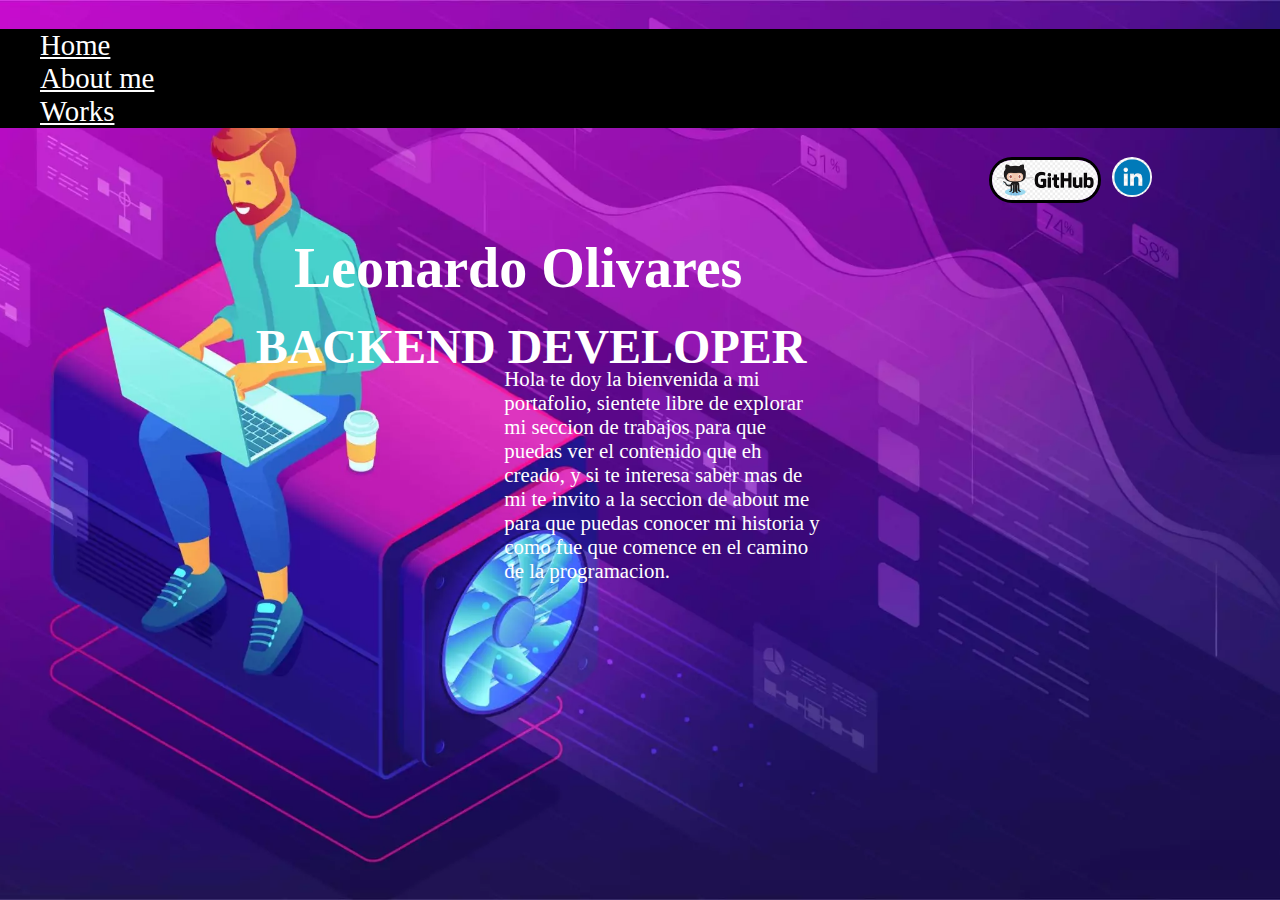
<file: src/views/index.html>
<!DOCTYPE html>
<html lang="es">
<head>
    <meta charset="UTF-8">
    <meta http-equiv="X-UA-Compatible" content="IE=edge">
    <meta name="viewport" content="width=device-width, initial-scale=1.0">
    <title>Leonardo Olivares</title>
    <link rel="stylesheet" href="https://cdn.jsdelivr.net/npm/bootstrap@4.6.2/dist/css/bootstrap.min.css" integrity="sha384-xOolHFLEh07PJGoPkLv1IbcEPTNtaed2xpHsD9ESMhqIYd0nLMwNLD69Npy4HI+N" crossorigin="anonymous">
    <link rel="stylesheet" href="/src/csss/estilos.css">
</head>
<body>
    <div>
      <nav  id="menu" class="navbar justify-content-center">
        <ul  id="enlances" class="nav">
          <li class="nav-item">
              <a class="nav-link" href="index.html">Home</a>
          </li>
          <li class="nav-item">
            <a class="nav-link" href="about.html">About me</a>
          </li>
          <li class="nav-item">
            <a class="nav-link" href="works.html">Works</a>
          </li>
        </ul>
      </nav>
    </div>
    <div class="container">
    <div class="row">
      <a class="nav-link" href="https://github.com/LeoOlivaresD" target="_blank"><img src="/src/img/images.png"
        class="img-fluid icono1"
        alt="Responsive image"></a>
      <a class="nav-link" href="https://www.linkedin.com/in/leonardo-olivares179/" target="_blank">
        <img src="/src/img/linkedin-png-picture-5a3c18567d0457.7108240415138878305121.jpg"
        class="img-fluid icono2"
        alt="Responsive image"></a>
    </div>
    </div>
    
    <div class="contenedor">
    
        <h1 class="nombre">Leonardo Olivares</h1>
      
        <h2 id="titulo">BACKEND DEVELOPER</h2>
      
      <p>
        Hola te doy la bienvenida a mi portafolio, sientete libre de explorar 
        mi seccion de trabajos para que puedas ver el contenido que eh creado,
        y si te interesa saber mas de mi te invito a la seccion de about me para que
        puedas conocer mi historia y como fue que comence en el camino de la programacion.
      </p>
    </div>
      <script src="https://cdn.jsdelivr.net/npm/jquery@3.5.1/dist/jquery.slim.min.js" integrity="sha384-DfXdz2htPH0lsSSs5nCTpuj/zy4C+OGpamoFVy38MVBnE+IbbVYUew+OrCXaRkfj" crossorigin="anonymous"></script>
      <script src="https://cdn.jsdelivr.net/npm/bootstrap@4.6.2/dist/js/bootstrap.bundle.min.js" integrity="sha384-Fy6S3B9q64WdZWQUiU+q4/2Lc9npb8tCaSX9FK7E8HnRr0Jz8D6OP9dO5Vg3Q9ct" crossorigin="anonymous"></script>
    
</body>
</html>
</file>
<file: src/csss/estilos.css>
body {
    margin: 0;
    padding:0;
    background-image: url(/src/img/Hiring-Back-End-Developers-min-scaled.jpg);
    background-position: center center;
    background-repeat: no-repeat;
    background-size: cover;
    background-attachment: fixed;
  }
  #titulo {
    font-size: 3rem;
    text-align: center;
    color: white;
    position: absolute;
    top: 31%;
    right: 37%;
  }
  .nombre{
    font-size: 3.5rem;
    text-align: center;
    color: white;
    position: absolute;
    top: 22%;
    right: 42%;
  }
#menu{
  font-size: 1.8rem;
  background-color: black;
  }
  ul a {
    color: white;
  }
main p {
font-size: 1.2rem;
}
.icono1{
height: 2.5rem;
position: absolute;
right: 14%;
border: 3px solid black;
border-radius: 25px;
}
.icono2{
  height: 2.5rem;
  position: absolute;
  right: 10%;
  border: 3px  white;
  border-radius: 25px;
  }
  .contenedor{
    height: 60vh;
    margin: 6%;
    margin-left: 10%;
    display: flex;
    flex-direction: column;
    justify-content: center;
    align-items: center;
    color: white;
  }

  p{
    width: 30%;
    font-size: 1.3rem;
  }
</file>
